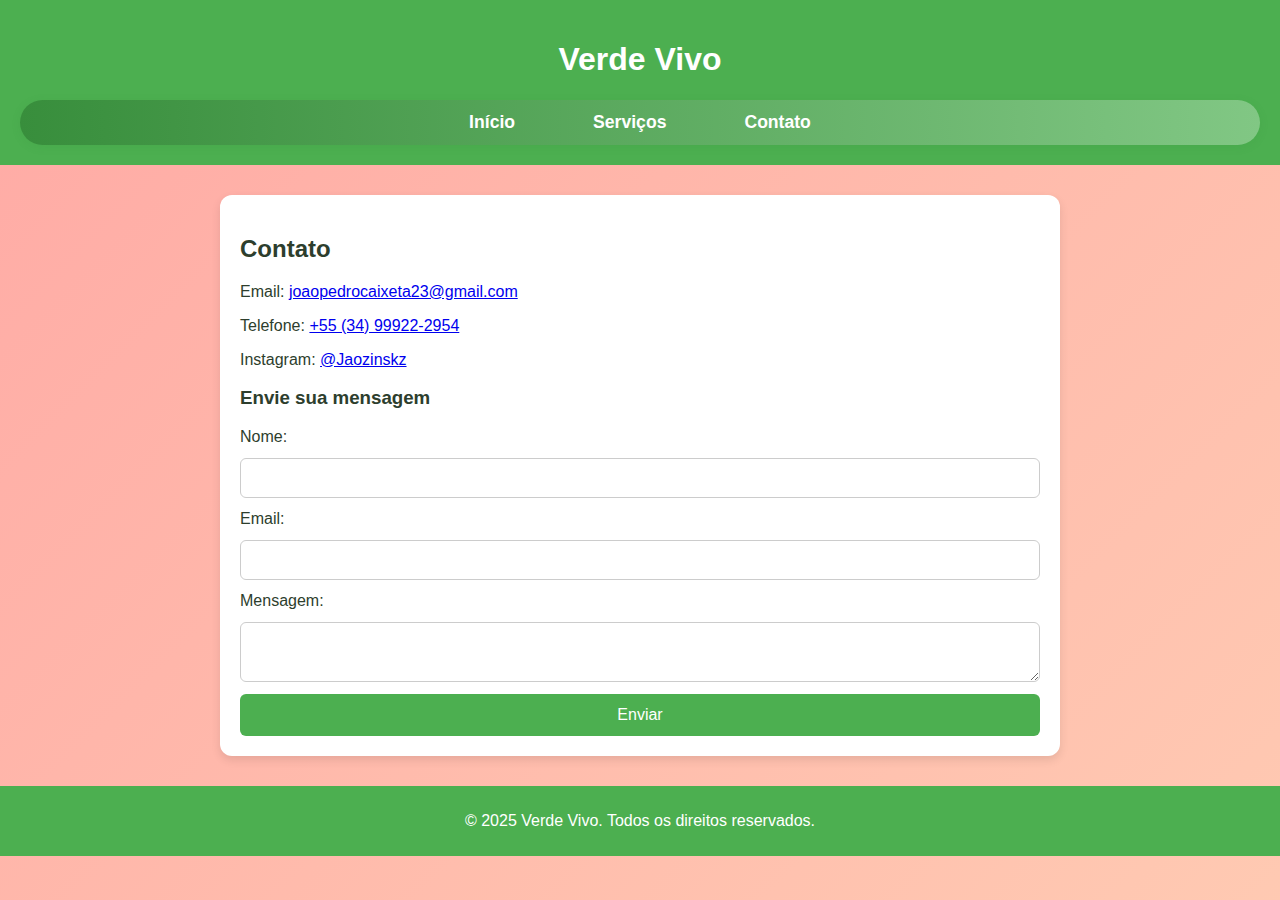
<file: Contatos.html>
<!DOCTYPE html>
<html lang="pt-br">
<head>
  <meta charset="UTF-8">
  <meta name="viewport" content="width=device-width, initial-scale=1">
  <link rel="stylesheet" href="Contatos.css">
  <title>Verde Vivo - Contato</title>
</head>
<body>

  <header>
    <h1>Verde Vivo</h1>
    <nav>
      <ul>
        <li><a href="index.html">Início</a></li>
        <li><a href="serviços.html">Serviços</a></li>
        <li><a href="Sobre.html">Contato</a></li>
      </ul>
    </nav>
  </header>

  <main>
    <h2>Contato</h2>
    <p>Email: <a href="mailto:joaopedrocaixeta23@gmail.com">joaopedrocaixeta23@gmail.com</a></p>
    <p>Telefone: <a href="tel:+5534999222954">+55 (34) 99922-2954</a></p>
    <p>Instagram: <a href="https://instagram.com/Jaozinskz" target="_blank">@Jaozinskz</a></p>

    <h3>Envie sua mensagem</h3>
    <!-- Atenção: "mailto" só abre o programa de email do usuário -->
    <form method="post" action="mailto:joaopedrocaixeta23@gmail.com" enctype="text/plain">
      <label for="nome">Nome:</label>
      <input type="text" id="nome" name="nome" required>

      <label for="email">Email:</label>
      <input type="email" id="email" name="email" required>

      <label for="mensagem">Mensagem:</label>
      <textarea id="mensagem" name="mensagem" required></textarea>

      <button type="submit">Enviar</button>
    </form>

    
  </main>

  <footer>
    <p>&copy; 2025 Verde Vivo. Todos os direitos reservados.</p>
  </footer>
</body>
</html>
</file>
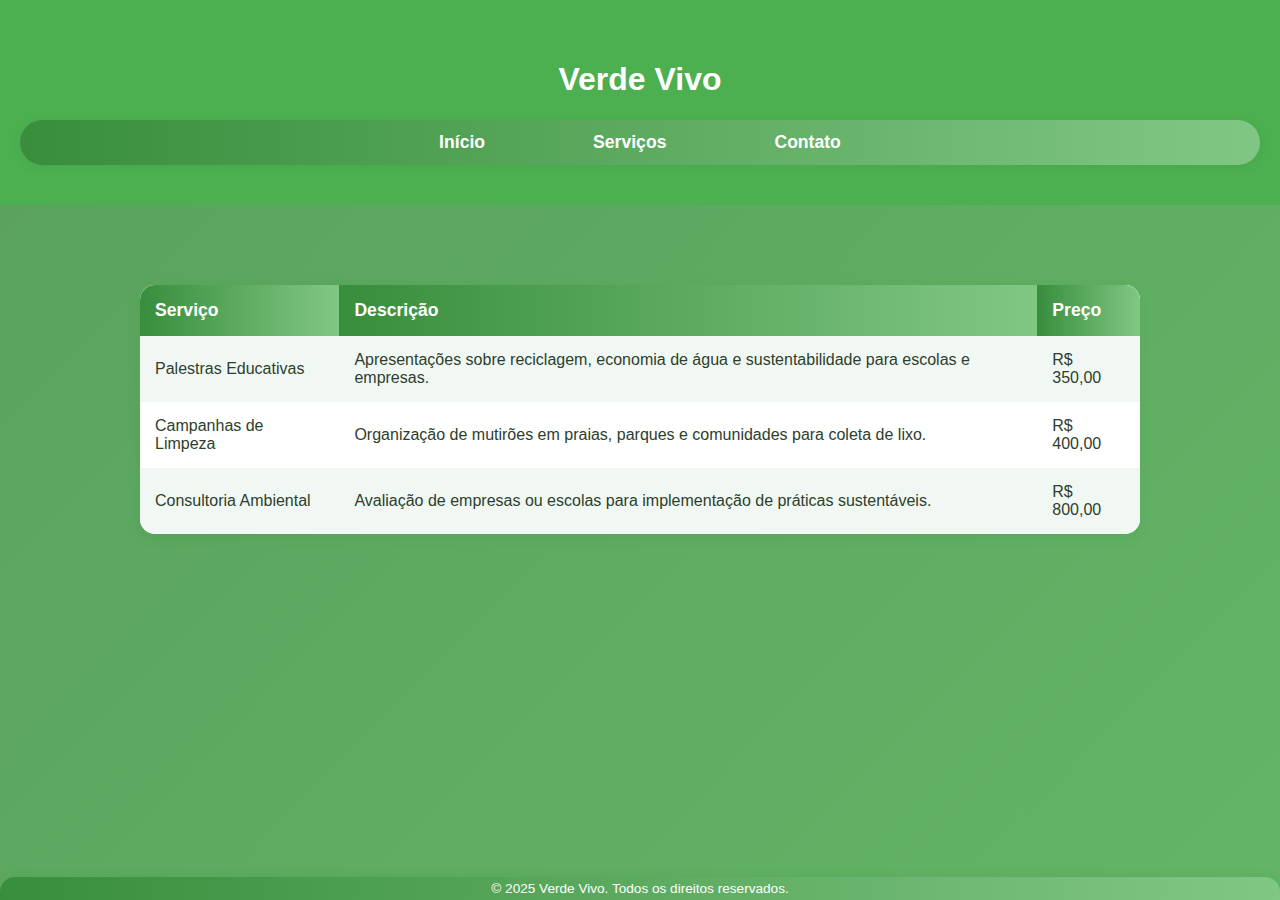
<file: serviços.html>
<!DOCTYPE html>
<html lang="pt-BR">
<head>
  <meta charset="UTF-8">
  <meta name="viewport" content="width=device-width, initial-scale=1.0">
  <link rel="stylesheet" href="serviços.css">
  <title>Verde Vivo</title>
</head>
<body>
  <header>
    <h1>Verde Vivo</h1>
    <nav>
      <ul>
         <li><a href="index.html">Início</a></li>
      <li><a href="serviços.html">Serviços</a></li>
      <li><a href="Contatos.html">Contato</a></li>
    </nav>
  </header>

  <main>
    <table>
      <tr>
        <th>Serviço</th>
        <th>Descrição</th>
        <th>Preço</th>
      </tr>
      <tr>
        <td>Palestras Educativas</td>
        <td>Apresentações sobre reciclagem, economia de água e sustentabilidade para escolas e empresas.</td>
        <td>R$ 350,00</td>
      </tr>
      <tr>
        <td>Campanhas de Limpeza</td>
        <td>Organização de mutirões em praias, parques e comunidades para coleta de lixo.</td>
        <td>R$ 400,00</td>
      </tr>
      <tr>
        <td>Consultoria Ambiental</td>
        <td>Avaliação de empresas ou escolas para implementação de práticas sustentáveis.</td>
        <td>R$ 800,00</td>
      </tr>
    </table>
  </main>

  <footer>
    © 2025 Verde Vivo. Todos os direitos reservados.
  </footer>
</body>

</html>
</file>
<file: Contatos.css>
body {
  margin: 0;
  padding: 0;
  font-family: 'Segoe UI', Tahoma, Geneva, Verdana, sans-serif;
  background: linear-gradient(-45deg, #a8e6ab, #dcedc1, #ffd3b6, #ffaaa5);
  background-size: 400% 400%;
  animation: gradient 12s ease infinite;
  color: #2d3e2d;
}

@keyframes gradient {
  0% { background-position: 0% 50%; }
  50% { background-position: 100% 50%; }
  100% { background-position: 0% 50%; }
}

header {
  background-color: #4CAF50;
  color: white;
  padding: 20px;
  text-align: center;
}

.highlight {
      color: #388e3c;
      font-weight: bold;
    }

    nav ul {
      list-style: none;
      padding: 0;
      margin: 20px 0 0;
      display: flex;
      justify-content: center;
      gap: 30px;
      background: linear-gradient(90deg, #388e3c 0%, #81c784 100%);
      border-radius: 25px;
      box-shadow: 0 2px 8px rgba(56, 142, 60, 0.15);
    }

    nav ul li a {
      color: #fff;
      text-decoration: none;
      font-weight: bold;
      font-size: 1.1rem;
      padding: 12px 24px;
      border-radius: 20px;
      transition: background 0.2s, color 0.2s;
      display: block;
    }

    nav ul li a:hover {
      background: #c8e6c9;
      color: #388e3c;
    }

main {
  max-width: 800px;
  margin: 30px auto;
  padding: 20px;
  background: #fff;
  border-radius: 12px;
  box-shadow: 0 4px 10px rgba(0,0,0,0.1);
}

form {
  display: flex;
  flex-direction: column;
  gap: 12px;
}

form input, form textarea {
  padding: 10px;
  border: 1px solid #ccc;
  border-radius: 6px;
  font-size: 1rem;
}

form button {
  background: #4CAF50;
  color: white;
  border: none;
  padding: 12px;
  border-radius: 6px;
  cursor: pointer;
  font-size: 1rem;
  transition: 0.3s;
}

form button:hover {
  background: #388e3c;
}

footer {
  text-align: center;
  padding: 10px;
  background: #4CAF50;
  color: white;
  margin-top: 20px;

}
</file>
<file: serviços.css>
body {
      margin: 0;
      padding: 0;
      font-family: 'Segoe UI', Tahoma, Geneva, Verdana, sans-serif;
      background-color: #e6f2e6;
      color: #2d3e2d;
      display: flex;
      flex-direction: column;
      min-height: 100vh;
    }

    header {
      background-color: #4CAF50;
      color: white;
      padding: 40px 20px;
      text-align: center;
    }

    main {
      padding: 40px 20px;
      max-width: 1000px;
      margin: auto;
      flex: 1;
    }

    p {
      font-size: 1.2rem;
      line-height: 1.6;
    }

    .highlight {
      color: #388e3c;
      font-weight: bold;
    }

    nav ul {
      list-style: none;
      padding: 0;
      margin: 20px 0 0;
      display: flex;
      justify-content: center;
      gap: 30px;
      background: linear-gradient(90deg, #388e3c 0%, #81c784 100%);
      border-radius: 25px;
      box-shadow: 0 2px 8px rgba(56, 142, 60, 0.15);
    }

    nav ul li a {
      color: #fff;
      text-decoration: none;
      font-weight: bold;
      font-size: 1.1rem;
      padding: 12px 24px;
      border-radius: 20px;
      transition: background 0.2s, color 0.2s;
      display: block;
    }

    nav ul li a:hover {
      background: #c8e6c9;
      color: #388e3c;
    }

    img {
      list-style: none;
      padding: 0;
      margin: 20px 0 0;
      display: flex;
      justify-content: center;
      gap: 30px;
      background: linear-gradient(90deg, #388e3c 0%, #81c784 100%);
      border-radius: 25px;
      box-shadow: 0 2px 8px rgba(56, 142, 60, 0.15);
    }

    table {
      width: 100%;
      border-collapse: collapse;
      margin-top: 40px;
      background: white;
      border-radius: 15px;
      overflow: hidden;
      box-shadow: 0 4px 12px rgba(56, 142, 60, 0.15);
    }

    th, td {
      padding: 15px;
      text-align: left;
      font-size: 1rem;
    }

    th {
      background: linear-gradient(90deg, #388e3c 0%, #81c784 100%);
      color: white;
      font-size: 1.1rem;
    }

    tr:nth-child(even) {
      background-color: #f1f8f4;
    }

    tr:nth-child(odd) {
      background-color: #ffffff;
    }

    footer {
      background: linear-gradient(90deg, #388e3c 0%, #81c784 100%);
      color: #fff;
      text-align: center;
      padding: 4px 0;
      font-size: 0.85rem;
      border-top-left-radius: 15px;
      border-top-right-radius: 15px;
      box-shadow: 0 -2px 8px rgba(56, 142, 60, 0.15);
      margin-top: 20px;
    }
    img {
list-style:none;
      padding: 0;
      margin: 20px 0 0;
      display: flex;
      justify-content: center;
      gap: 30px;
      background: linear-gradient(90deg, #388e3c 0%, #81c784 100%);
      border-radius: 25px;
      box-shadow: 0 2px 8px rgba(56, 142, 60, 0, 0.15);
}
  footer {
      background: linear-gradient(90deg, #388e3c 0%, #81c784 100%);
      color: #fff;
      text-align: center;
      padding: 4px 0;
      font-size: 0.85rem;
      border-top-left-radius: 15px;
      border-top-right-radius: 15px;
      box-shadow: 0 -2px 8px rgba(56, 142, 60, 0.15);
 img:hover {
  transform: scale(1.05);
  box-shadow: 0px 8px 15px rgba(0,0,0,0.3);
}
header h1 {
  animation: fadeInDown 1.5s ease-out;
}

@keyframes fadeInDown {
  from {
    opacity: 0;
    transform: translateY(-50px);
  }
  to {
    opacity: 1;
    transform: translateY(0);
  }
}
nav a {
  text-decoration: none;
  color: white;
  font-weight: bold;
  margin: 0 15px;
  position: relative;
  transition: color 0.3s ease;
}

nav a::after {
  content: "";
  position: absolute;
  width: 0;
  height: 2px;
  bottom: -5px;
  left: 0;
  background-color: white;
  transition: width 0.3s ease;
}

nav a:hover {
  color: #d4f5d1;
}

nav a:hover::after {
  width: 100%;
}     margin-top: 20px;
    }
    img {
  transition: transform 0.4s ease, box-shadow 0.4s ease;
  border-radius: 10px;
}
header h1 {
  animation: fadeInDown 1.5s ease-out;
}

@keyframes fadeInDown {
  from {
    opacity: 0;
    transform: translateY(-50px);
  }
  to {
    opacity: 1;
    transform: translateY(0);
  }
}
nav a {
  text-decoration: none;
  color: white;
  font-weight: bold;
  margin: 0 15px;
  position: relative;
  transition: color 0.3s ease;
}

nav a::after {
  content: "";
  position: absolute;
  width: 0;
  height: 2px;
  bottom: -5px;
  left: 0;
  background-color: white;
  transition: width 0.3s ease;
}

nav a:hover {
  color: #d4f5d1;
}

nav a:hover::after {
  width: 100%;
}
button {
  background-color: #2ecc71;
  color: white;
  border: none;
  padding: 12px 20px;
  border-radius: 8px;
  cursor: pointer;
  font-size: 16px;
  animation: pulse 2s infinite;
}

@keyframes pulse {
  0% { transform: scale(1); }
  50% { transform: scale(1.05); }
  100% { transform: scale(1); }
}

button:hover {
  background-color: #27ae60;
}
body {
  background: linear-gradient(-45deg, 
    rgba(56, 142, 60, 0.83), 
    rgba(46, 125, 50, 0.9), 
    rgba(76, 175, 80, 0.85), 
    rgba(56, 142, 60, 0.83));
  background-size: 400% 400%;
  animation: gradient 12s ease infinite;
}

@keyframes gradient {
  0% { background-position: 0% 50%; }
  50% { background-position: 100% 50%; }
  100% { background-position: 0% 50%; }
}
</file>
